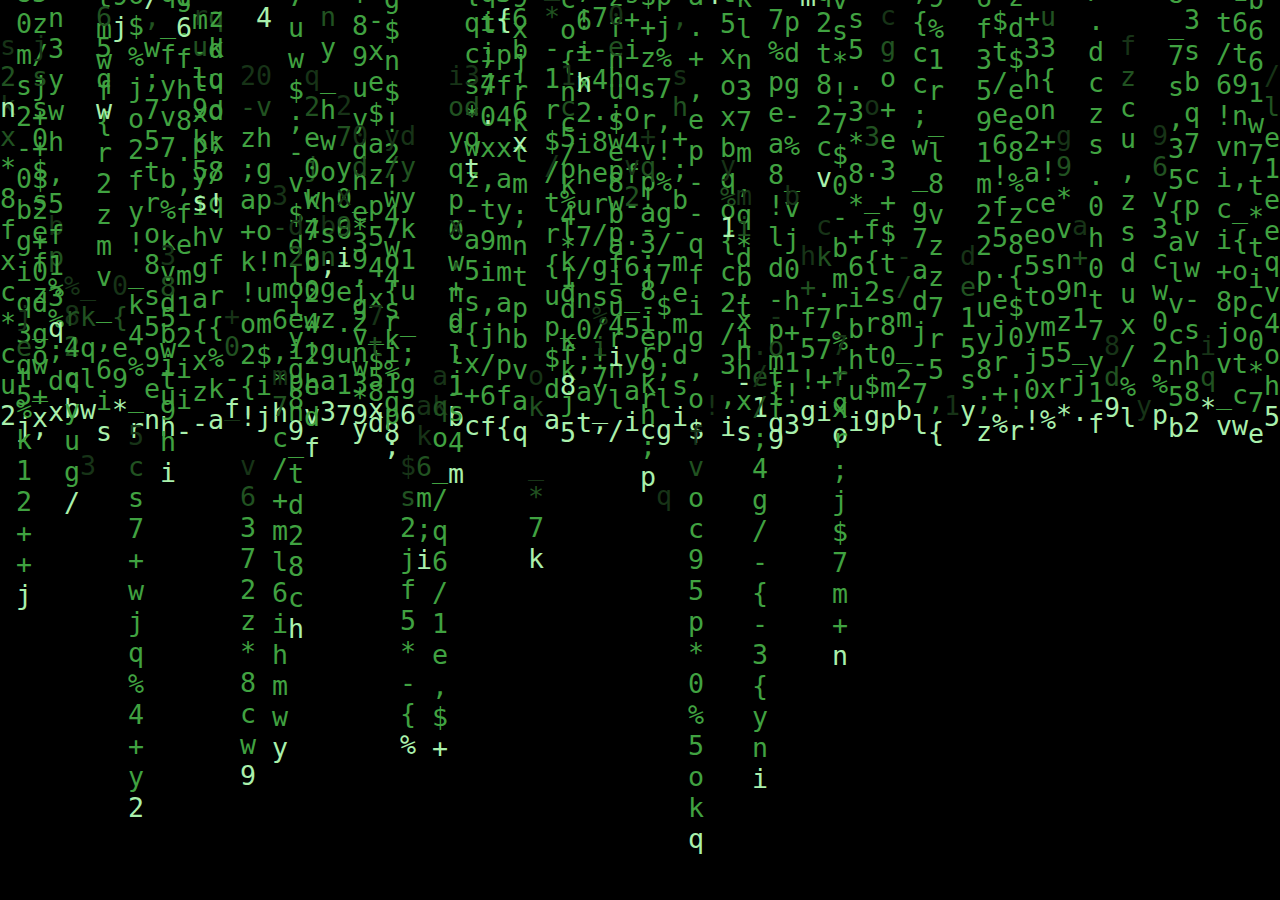
<file: matrix.html>
<!-- saved from url=(0059)http://madsgraphics.github.io/prez-coffeescript/matrix.html -->
<html><head><meta http-equiv="Content-Type" content="text/html; charset=UTF-8">
<title>Matrix-like</title>
<script language="JavaScript">
/*
filter:fliph;

*/
</script>
<style>
body{
font-size:20pt;
font-weight:none;
background-color:#000000;
color:#000000;
}
</style>
<style type="text/css"></style><style type="text/css"></style></head>
<body scroll="no">
<script language="JavaScript">
// definition de quelques valeurs
var cw=document.body.clientWidth
var ch=document.body.clientHeight
var nb_cols=Math.floor(cw/16)
// nb_cols--
var nb_rows=Math.floor(ch/30)
nb_rows--
var dk_colors=new Array("#173317","#215221")
var normal_color="#40A241"
var light_color="#A9F0AC"
var rnd_gly=new Array("a","b","c","d","e","f","g","h","i","j","k","l","m","n","o","p","q","r","s","t","u","v","w","x","y","z",",","/","+","-","*","_","{","%","!",".",";","$","1","2","3","4","5","6","7","8","9","0")

// boucle collones et char+couleurs
for(n_col=0;n_col<=nb_cols-1;n_col++){
document.write("<div id=d"+n_col+" style='position:absolute;top:0px;'><tt></div>")
document.getElementById("d"+n_col).style.width=16
document.getElementById("d"+n_col).style.left=(n_col*16)
var nb_chars=Math.floor(Math.random()*(nb_rows))
document.getElementById("d"+n_col).style.height=(nb_chars+1)*30
var h_div=parseInt(document.getElementById("d"+n_col).style.height)
// pour vérifier ajouter à la ligne en dessous //
document.getElementById("d"+n_col).style.top=-h_div
document.getElementById("d"+n_col).style.filter="fliph"


// mettre des caracteres avec des couleurs
for(n_char=0;n_char<=nb_chars;n_char++){
if(n_char<=1){
document.getElementById("d"+n_col).innerHTML+="<tt><font color='"+dk_colors[n_char]+"'>"+rnd_gly[Math.floor(Math.random()*rnd_gly.length)]+"</font></tt><br>"
}else if((n_char>1)&&(n_char<nb_chars)){
document.getElementById("d"+n_col).innerHTML+="<tt><font color='"+normal_color+"'>"+rnd_gly[Math.floor(Math.random()*rnd_gly.length)]+"</font></tt><br>"
}else{
document.getElementById("d"+n_col).innerHTML+="<tt><font color='"+light_color+"'>"+rnd_gly[Math.floor(Math.random()*rnd_gly.length)]+"</font></tt>"
}
}
// fin de déf des char_colorés ^
}
// fin boucle collones ^


var deja_fait_st=new Array()
var deja_fait_st_index=0

function del_et_restart(numero){
// del HTML
document.getElementById("d"+numero).innerHTML="<tt>"
// resiZe
var nb_chars=Math.floor(Math.random()*(nb_rows))
document.getElementById("d"+n_col).style.height=(nb_chars+1)*30
var h_div=parseInt(document.getElementById("d"+n_col).style.height)
document.getElementById("d"+n_col).style.top=-h_div
// re-cholor et text
for(n_char=0;n_char<=nb_chars;n_char++){
if(n_char<=1){
document.getElementById("d"+numero).innerHTML+="<tt><font color='"+dk_colors[n_char]+"'>"+rnd_gly[Math.floor(Math.random()*rnd_gly.length)]+"</font></tt><br>"
}else if((n_char>1)&&(n_char<nb_chars)){
document.getElementById("d"+numero).innerHTML+="<tt><font color='"+normal_color+"'>"+rnd_gly[Math.floor(Math.random()*rnd_gly.length)]+"</font></tt><br>"
}else{
document.getElementById("d"+numero).innerHTML+="<tt><font color='"+light_color+"'>"+rnd_gly[Math.floor(Math.random()*rnd_gly.length)]+"</font></tt>"
}
}
}





bas()
function bas(){
for(n_col=0;n_col<=nb_cols-1;n_col++){
if(parseInt(document.getElementById("d"+n_col).style.top)<=ch){
document.getElementById("d"+n_col).style.top=parseInt(document.getElementById("d"+n_col).style.top)+30
}else{
del_et_restart(n_col)
}
}
window.setTimeout("bas()",50)
}


/* bas_st()
function bas_st(){
var current_down=Math.random()*nb_cols
// recherche
for(i=0;i<=deja_fait_st.length;i++){
if (deja_fait_st.slice(i,i+1).substring(current_down)==-1){
deja_fait_st[deja_fait_st_index]=current_down
deja_fait_st_index++
}
else break
}
if(deja_fait_st==nb_cols){
void(0)
}else{
document.getElementById("d"+n_col).style.top+=30
bas_st()
}
}


window.alert(nb_cols)
window.alert(nb_rows)
window.alert(nb_cols*nb_rows)
document.write("<nobr>")

for(n_col=0;n_col<=nb_cols-1;n_col++){
document.write("<div id=d"+n_col+" style='position:absolute;top:0px;'><tt>"+rnd_gly[Math.floor(Math.random()*rnd_gly.length)]+"</div>")
document.getElementById("d"+n_col).style.width=16
document.getElementById("d"+n_col).style.left=(n_col*16)
document.getElementById("d"+n_col).style.top=0
document.getElementById("d"+n_col).style.height=ch-10
// document.getElementById("d"+n_col).style.filter="fliph"
// boucle contenu
for(i=0;i<nb_rows;i++){
document.getElementById("d"+n_col).innerHTML+=rnd_gly[Math.floor(Math.random()*rnd_gly.length)]+"<br>"
}
document.getElementById("d"+n_col).innerHTML+=rnd_gly[Math.floor(Math.random()*rnd_gly.length)]
}
document.write("</nobr>")
window.setTimeout("down()", 5)

function down(){
for(n_col=0;n_col<=nb_cols-1;n_col++){
document.getElementById("d"+n_col).innerHTML=rnd_gly[Math.floor(Math.random()*rnd_gly.length)]+"<br>"+document.getElementById("d"+n_col).innerHTML
// document.getElementById("d"+n_col).innerHTML=document.getElementById("d"+n_col).innerHTML.substring(0, document.getElementById("d"+n_col).innerHTML.lastIndexOf("<br>"))
}
window.setTimeout("down()", 500)
}



*/
</script><div id="d0" style="position: absolute; top: 30px; width: 16px; left: 0px; height: 90px;"><tt></tt><tt><font color="#173317">s</font></tt><br><tt><font color="#215221">2</font></tt><br><tt><font color="#A9F0AC">n</font></tt></div><div id="d1" style="position: absolute; top: 300px; width: 16px; left: 16px; height: 300px;"><tt></tt><tt><font color="#173317">j</font></tt><br><tt><font color="#215221">e</font></tt><br><tt><font color="#40A241">t</font></tt><br><tt><font color="#40A241">%</font></tt><br><tt><font color="#40A241">k</font></tt><br><tt><font color="#40A241">1</font></tt><br><tt><font color="#40A241">2</font></tt><br><tt><font color="#40A241">+</font></tt><br><tt><font color="#40A241">+</font></tt><br><tt><font color="#A9F0AC">j</font></tt></div><div id="d2" style="position: absolute; top: 30px; width: 16px; left: 32px; height: 390px;"><tt></tt><tt><font color="#173317">j</font></tt><br><tt><font color="#215221">s</font></tt><br><tt><font color="#40A241">s</font></tt><br><tt><font color="#40A241">0</font></tt><br><tt><font color="#40A241">$</font></tt><br><tt><font color="#40A241">s</font></tt><br><tt><font color="#40A241">e</font></tt><br><tt><font color="#40A241">f</font></tt><br><tt><font color="#40A241">z</font></tt><br><tt><font color="#40A241">_</font></tt><br><tt><font color="#40A241">o</font></tt><br><tt><font color="#40A241">_</font></tt><br><tt><font color="#A9F0AC">x</font></tt></div><div id="d3" style="position: absolute; top: -60px; width: 16px; left: 48px; height: 390px;"><tt></tt><tt><font color="#173317">8</font></tt><br><tt><font color="#215221">5</font></tt><br><tt><font color="#40A241">n</font></tt><br><tt><font color="#40A241">3</font></tt><br><tt><font color="#40A241">y</font></tt><br><tt><font color="#40A241">w</font></tt><br><tt><font color="#40A241">h</font></tt><br><tt><font color="#40A241">,</font></tt><br><tt><font color="#40A241">5</font></tt><br><tt><font color="#40A241">f</font></tt><br><tt><font color="#40A241">1</font></tt><br><tt><font color="#40A241">3</font></tt><br><tt><font color="#A9F0AC">q</font></tt></div><div id="d4" style="position: absolute; top: 270px; width: 16px; left: 64px; height: 240px;"><tt></tt><tt><font color="#173317">%</font></tt><br><tt><font color="#215221">r</font></tt><br><tt><font color="#40A241">4</font></tt><br><tt><font color="#40A241">c</font></tt><br><tt><font color="#40A241">y</font></tt><br><tt><font color="#40A241">u</font></tt><br><tt><font color="#40A241">g</font></tt><br><tt><font color="#A9F0AC">/</font></tt></div><div id="d5" style="position: absolute; top: 450px; width: 16px; left: 80px; height: 30px;"><tt></tt><tt><font color="#173317">3</font></tt><br></div><div id="d6" style="position: absolute; top: -30px; width: 16px; left: 96px; height: 150px;"><tt></tt><tt><font color="#173317">c</font></tt><br><tt><font color="#215221">6</font></tt><br><tt><font color="#40A241">5</font></tt><br><tt><font color="#40A241">q</font></tt><br><tt><font color="#A9F0AC">w</font></tt></div><div id="d7" style="position: absolute; top: -330px; width: 16px; left: 112px; height: 360px;"><tt></tt><tt><font color="#173317">1</font></tt><br><tt><font color="#215221">2</font></tt><br><tt><font color="#40A241">j</font></tt><br><tt><font color="#40A241">6</font></tt><br><tt><font color="#40A241">i</font></tt><br><tt><font color="#40A241">3</font></tt><br><tt><font color="#40A241">r</font></tt><br><tt><font color="#40A241">z</font></tt><br><tt><font color="#40A241">l</font></tt><br><tt><font color="#40A241">2</font></tt><br><tt><font color="#40A241">9</font></tt><br><tt><font color="#A9F0AC">j</font></tt></div><div id="d8" style="position: absolute; top: 420px; width: 16px; left: 128px; height: 390px;"><tt></tt><tt><font color="#173317">5</font></tt><br><tt><font color="#215221">c</font></tt><br><tt><font color="#40A241">s</font></tt><br><tt><font color="#40A241">7</font></tt><br><tt><font color="#40A241">+</font></tt><br><tt><font color="#40A241">w</font></tt><br><tt><font color="#40A241">j</font></tt><br><tt><font color="#40A241">q</font></tt><br><tt><font color="#40A241">%</font></tt><br><tt><font color="#40A241">4</font></tt><br><tt><font color="#40A241">+</font></tt><br><tt><font color="#40A241">y</font></tt><br><tt><font color="#A9F0AC">2</font></tt></div><div id="d9" style="position: absolute; top: -390px; width: 16px; left: 144px; height: 390px;"><tt></tt><tt><font color="#173317">4</font></tt><br><tt><font color="#215221">s</font></tt><br><tt><font color="#40A241">1</font></tt><br><tt><font color="#40A241">g</font></tt><br><tt><font color="#40A241">3</font></tt><br><tt><font color="#40A241">6</font></tt><br><tt><font color="#40A241">-</font></tt><br><tt><font color="#40A241">%</font></tt><br><tt><font color="#40A241">;</font></tt><br><tt><font color="#40A241">_</font></tt><br><tt><font color="#40A241">p</font></tt><br><tt><font color="#40A241">0</font></tt><br><tt><font color="#A9F0AC">/</font></tt></div><div id="d10" style="position: absolute; top: 240px; width: 16px; left: 160px; height: 240px;"><tt></tt><tt><font color="#173317">3</font></tt><br><tt><font color="#215221">8</font></tt><br><tt><font color="#40A241">5</font></tt><br><tt><font color="#40A241">w</font></tt><br><tt><font color="#40A241">t</font></tt><br><tt><font color="#40A241">9</font></tt><br><tt><font color="#40A241">h</font></tt><br><tt><font color="#A9F0AC">i</font></tt></div><div id="d11" style="position: absolute; top: -360px; width: 16px; left: 176px; height: 390px;"><tt></tt><tt><font color="#173317">l</font></tt><br><tt><font color="#215221">r</font></tt><br><tt><font color="#40A241">e</font></tt><br><tt><font color="#40A241">l</font></tt><br><tt><font color="#40A241">_</font></tt><br><tt><font color="#40A241">+</font></tt><br><tt><font color="#40A241">v</font></tt><br><tt><font color="#40A241">y</font></tt><br><tt><font color="#40A241">f</font></tt><br><tt><font color="#40A241">u</font></tt><br><tt><font color="#40A241">-</font></tt><br><tt><font color="#40A241">g</font></tt><br><tt><font color="#A9F0AC">6</font></tt></div><div id="d12" style="position: absolute; top: 0px; width: 16px; left: 192px; height: 210px;"><tt></tt><tt><font color="#173317">r</font></tt><br><tt><font color="#215221">u</font></tt><br><tt><font color="#40A241">l</font></tt><br><tt><font color="#40A241">9</font></tt><br><tt><font color="#40A241">k</font></tt><br><tt><font color="#40A241">5</font></tt><br><tt><font color="#A9F0AC">s</font></tt></div><div id="d13" style="position: absolute; top: -60px; width: 16px; left: 208px; height: 270px;"><tt></tt><tt><font color="#173317">4</font></tt><br><tt><font color="#215221">a</font></tt><br><tt><font color="#40A241">z</font></tt><br><tt><font color="#40A241">d</font></tt><br><tt><font color="#40A241">u</font></tt><br><tt><font color="#40A241">d</font></tt><br><tt><font color="#40A241">k</font></tt><br><tt><font color="#40A241">/</font></tt><br><tt><font color="#A9F0AC">!</font></tt></div><div id="d14" style="position: absolute; top: 300px; width: 16px; left: 224px; height: 120px;"><tt></tt><tt><font color="#173317">+</font></tt><br><tt><font color="#215221">0</font></tt><br><tt><font color="#40A241">-</font></tt><br><tt><font color="#A9F0AC">f</font></tt></div><div id="d15" style="position: absolute; top: 450px; width: 16px; left: 240px; height: 330px;"><tt></tt><tt><font color="#173317">v</font></tt><br><tt><font color="#215221">6</font></tt><br><tt><font color="#40A241">3</font></tt><br><tt><font color="#40A241">7</font></tt><br><tt><font color="#40A241">2</font></tt><br><tt><font color="#40A241">z</font></tt><br><tt><font color="#40A241">*</font></tt><br><tt><font color="#40A241">8</font></tt><br><tt><font color="#40A241">c</font></tt><br><tt><font color="#40A241">w</font></tt><br><tt><font color="#A9F0AC">9</font></tt></div><div id="d16" style="position: absolute; top: -60px; width: 16px; left: 256px; height: 90px;"><tt></tt><tt><font color="#173317">.</font></tt><br><tt><font color="#215221">8</font></tt><br><tt><font color="#A9F0AC">4</font></tt></div><div id="d17" style="position: absolute; top: 360px; width: 16px; left: 272px; height: 390px;"><tt></tt><tt><font color="#173317">m</font></tt><br><tt><font color="#215221">7</font></tt><br><tt><font color="#40A241">c</font></tt><br><tt><font color="#40A241">/</font></tt><br><tt><font color="#40A241">+</font></tt><br><tt><font color="#40A241">m</font></tt><br><tt><font color="#40A241">l</font></tt><br><tt><font color="#40A241">6</font></tt><br><tt><font color="#40A241">i</font></tt><br><tt><font color="#40A241">h</font></tt><br><tt><font color="#40A241">m</font></tt><br><tt><font color="#40A241">w</font></tt><br><tt><font color="#A9F0AC">y</font></tt></div><div id="d18" style="position: absolute; top: 210px; width: 16px; left: 288px; height: 420px;"><tt></tt><tt><font color="#173317">d</font></tt><br><tt><font color="#215221">2</font></tt><br><tt><font color="#40A241">o</font></tt><br><tt><font color="#40A241">e</font></tt><br><tt><font color="#40A241">i</font></tt><br><tt><font color="#40A241">p</font></tt><br><tt><font color="#40A241">n</font></tt><br><tt><font color="#40A241">_</font></tt><br><tt><font color="#40A241">t</font></tt><br><tt><font color="#40A241">d</font></tt><br><tt><font color="#40A241">2</font></tt><br><tt><font color="#40A241">8</font></tt><br><tt><font color="#40A241">c</font></tt><br><tt><font color="#A9F0AC">h</font></tt></div><div id="d19" style="position: absolute; top: 60px; width: 16px; left: 304px; height: 390px;"><tt></tt><tt><font color="#173317">q</font></tt><br><tt><font color="#215221">2</font></tt><br><tt><font color="#40A241">e</font></tt><br><tt><font color="#40A241">0</font></tt><br><tt><font color="#40A241">k</font></tt><br><tt><font color="#40A241">7</font></tt><br><tt><font color="#40A241">b</font></tt><br><tt><font color="#40A241">2</font></tt><br><tt><font color="#40A241">4</font></tt><br><tt><font color="#40A241">2</font></tt><br><tt><font color="#40A241">e</font></tt><br><tt><font color="#40A241">d</font></tt><br><tt><font color="#A9F0AC">f</font></tt></div><div id="d20" style="position: absolute; top: -30px; width: 16px; left: 320px; height: 300px;"><tt></tt><tt><font color="#173317">4</font></tt><br><tt><font color="#215221">n</font></tt><br><tt><font color="#40A241">y</font></tt><br><tt><font color="#40A241">_</font></tt><br><tt><font color="#40A241">h</font></tt><br><tt><font color="#40A241">w</font></tt><br><tt><font color="#40A241">o</font></tt><br><tt><font color="#40A241">h</font></tt><br><tt><font color="#40A241">s</font></tt><br><tt><font color="#A9F0AC">;</font></tt></div><div id="d21" style="position: absolute; top: 180px; width: 16px; left: 336px; height: 90px;"><tt></tt><tt><font color="#173317">x</font></tt><br><tt><font color="#215221">9</font></tt><br><tt><font color="#A9F0AC">i</font></tt></div><div id="d22" style="position: absolute; top: 120px; width: 16px; left: 352px; height: 300px;"><tt></tt><tt><font color="#173317">0</font></tt><br><tt><font color="#215221">d</font></tt><br><tt><font color="#40A241">_</font></tt><br><tt><font color="#40A241">*</font></tt><br><tt><font color="#40A241">9</font></tt><br><tt><font color="#40A241">j</font></tt><br><tt><font color="#40A241">2</font></tt><br><tt><font color="#40A241">n</font></tt><br><tt><font color="#40A241">3</font></tt><br><tt><font color="#A9F0AC">9</font></tt></div><div id="d23" style="position: absolute; top: 300px; width: 16px; left: 368px; height: 120px;"><tt></tt><tt><font color="#173317">7</font></tt><br><tt><font color="#215221">t</font></tt><br><tt><font color="#40A241">5</font></tt><br><tt><font color="#A9F0AC">x</font></tt></div><div id="d24" style="position: absolute; top: 120px; width: 16px; left: 384px; height: 330px;"><tt></tt><tt><font color="#173317">y</font></tt><br><tt><font color="#215221">/</font></tt><br><tt><font color="#40A241">w</font></tt><br><tt><font color="#40A241">7</font></tt><br><tt><font color="#40A241">o</font></tt><br><tt><font color="#40A241">{</font></tt><br><tt><font color="#40A241">r</font></tt><br><tt><font color="#40A241">i</font></tt><br><tt><font color="#40A241">1</font></tt><br><tt><font color="#40A241">p</font></tt><br><tt><font color="#A9F0AC">;</font></tt></div><div id="d25" style="position: absolute; top: 450px; width: 16px; left: 400px; height: 300px;"><tt></tt><tt><font color="#173317">$</font></tt><br><tt><font color="#215221">s</font></tt><br><tt><font color="#40A241">2</font></tt><br><tt><font color="#40A241">j</font></tt><br><tt><font color="#40A241">f</font></tt><br><tt><font color="#40A241">5</font></tt><br><tt><font color="#40A241">*</font></tt><br><tt><font color="#40A241">-</font></tt><br><tt><font color="#40A241">{</font></tt><br><tt><font color="#A9F0AC">%</font></tt></div><div id="d26" style="position: absolute; top: 420px; width: 16px; left: 416px; height: 150px;"><tt></tt><tt><font color="#173317">k</font></tt><br><tt><font color="#215221">6</font></tt><br><tt><font color="#40A241">m</font></tt><br><tt><font color="#40A241">;</font></tt><br><tt><font color="#A9F0AC">i</font></tt></div><div id="d27" style="position: absolute; top: 360px; width: 16px; left: 432px; height: 390px;"><tt></tt><tt><font color="#173317">a</font></tt><br><tt><font color="#215221">q</font></tt><br><tt><font color="#40A241">o</font></tt><br><tt><font color="#40A241">_</font></tt><br><tt><font color="#40A241">/</font></tt><br><tt><font color="#40A241">q</font></tt><br><tt><font color="#40A241">6</font></tt><br><tt><font color="#40A241">/</font></tt><br><tt><font color="#40A241">1</font></tt><br><tt><font color="#40A241">e</font></tt><br><tt><font color="#40A241">,</font></tt><br><tt><font color="#40A241">$</font></tt><br><tt><font color="#A9F0AC">+</font></tt></div><div id="d28" style="position: absolute; top: 210px; width: 16px; left: 448px; height: 270px;"><tt></tt><tt><font color="#173317">x</font></tt><br><tt><font color="#215221">,</font></tt><br><tt><font color="#40A241">+</font></tt><br><tt><font color="#40A241">d</font></tt><br><tt><font color="#40A241">;</font></tt><br><tt><font color="#40A241">j</font></tt><br><tt><font color="#40A241">s</font></tt><br><tt><font color="#40A241">4</font></tt><br><tt><font color="#A9F0AC">m</font></tt></div><div id="d29" style="position: absolute; top: 60px; width: 16px; left: 464px; height: 120px;"><tt></tt><tt><font color="#173317">3</font></tt><br><tt><font color="#215221">d</font></tt><br><tt><font color="#40A241">q</font></tt><br><tt><font color="#A9F0AC">t</font></tt></div><div id="d30" style="position: absolute; top: -180px; width: 16px; left: 480px; height: 300px;"><tt></tt><tt><font color="#173317">7</font></tt><br><tt><font color="#215221">o</font></tt><br><tt><font color="#40A241">-</font></tt><br><tt><font color="#40A241">2</font></tt><br><tt><font color="#40A241">m</font></tt><br><tt><font color="#40A241">b</font></tt><br><tt><font color="#40A241">i</font></tt><br><tt><font color="#40A241">i</font></tt><br><tt><font color="#40A241">4</font></tt><br><tt><font color="#A9F0AC">.</font></tt></div><div id="d31" style="position: absolute; top: -90px; width: 16px; left: 496px; height: 120px;"><tt></tt><tt><font color="#173317">x</font></tt><br><tt><font color="#215221">/</font></tt><br><tt><font color="#40A241">*</font></tt><br><tt><font color="#A9F0AC">{</font></tt></div><div id="d32" style="position: absolute; top: -90px; width: 16px; left: 512px; height: 240px;"><tt></tt><tt><font color="#173317">;</font></tt><br><tt><font color="#215221">o</font></tt><br><tt><font color="#40A241">*</font></tt><br><tt><font color="#40A241">6</font></tt><br><tt><font color="#40A241">b</font></tt><br><tt><font color="#40A241">!</font></tt><br><tt><font color="#40A241">6</font></tt><br><tt><font color="#A9F0AC">x</font></tt></div><div id="d33" style="position: absolute; top: 450px; width: 16px; left: 528px; height: 120px;"><tt></tt><tt><font color="#173317">_</font></tt><br><tt><font color="#215221">*</font></tt><br><tt><font color="#40A241">7</font></tt><br><tt><font color="#A9F0AC">k</font></tt></div><div id="d34" style="position: absolute; top: 150px; width: 16px; left: 544px; height: 30px;"><tt></tt><tt><font color="#173317">/</font></tt><br></div><div id="d35" style="position: absolute; top: 60px; width: 16px; left: 560px; height: 330px;"><tt></tt><tt><font color="#173317">1</font></tt><br><tt><font color="#215221">c</font></tt><br><tt><font color="#40A241">5</font></tt><br><tt><font color="#40A241">p</font></tt><br><tt><font color="#40A241">%</font></tt><br><tt><font color="#40A241">l</font></tt><br><tt><font color="#40A241">k</font></tt><br><tt><font color="#40A241">d</font></tt><br><tt><font color="#40A241">_</font></tt><br><tt><font color="#40A241">f</font></tt><br><tt><font color="#A9F0AC">8</font></tt></div><div id="d36" style="position: absolute; top: -150px; width: 16px; left: 576px; height: 240px;"><tt></tt><tt><font color="#173317">x</font></tt><br><tt><font color="#215221">k</font></tt><br><tt><font color="#40A241">x</font></tt><br><tt><font color="#40A241">c</font></tt><br><tt><font color="#40A241">t</font></tt><br><tt><font color="#40A241">6</font></tt><br><tt><font color="#40A241">i</font></tt><br><tt><font color="#A9F0AC">h</font></tt></div><div id="d37" style="position: absolute; top: 300px; width: 16px; left: 592px; height: 120px;"><tt></tt><tt><font color="#173317">%</font></tt><br><tt><font color="#215221">i</font></tt><br><tt><font color="#40A241">7</font></tt><br><tt><font color="#A9F0AC">_</font></tt></div><div id="d38" style="position: absolute; top: 0px; width: 16px; left: 608px; height: 360px;"><tt></tt><tt><font color="#173317">0</font></tt><br><tt><font color="#215221">e</font></tt><br><tt><font color="#40A241">h</font></tt><br><tt><font color="#40A241">;</font></tt><br><tt><font color="#40A241">w</font></tt><br><tt><font color="#40A241">p</font></tt><br><tt><font color="#40A241">w</font></tt><br><tt><font color="#40A241">p</font></tt><br><tt><font color="#40A241">f</font></tt><br><tt><font color="#40A241">s</font></tt><br><tt><font color="#40A241">4</font></tt><br><tt><font color="#A9F0AC">i</font></tt></div><div id="d39" style="position: absolute; top: 150px; width: 16px; left: 624px; height: 60px;"><tt></tt><tt><font color="#173317">v</font></tt><br><tt><font color="#215221">2</font></tt><br></div><div id="d40" style="position: absolute; top: 120px; width: 16px; left: 640px; height: 360px;"><tt></tt><tt><font color="#173317">+</font></tt><br><tt><font color="#215221">q</font></tt><br><tt><font color="#40A241">!</font></tt><br><tt><font color="#40A241">-</font></tt><br><tt><font color="#40A241">;</font></tt><br><tt><font color="#40A241">8</font></tt><br><tt><font color="#40A241">i</font></tt><br><tt><font color="#40A241">r</font></tt><br><tt><font color="#40A241">k</font></tt><br><tt><font color="#40A241">h</font></tt><br><tt><font color="#40A241">;</font></tt><br><tt><font color="#A9F0AC">p</font></tt></div><div id="d41" style="position: absolute; top: 480px; width: 16px; left: 656px; height: 30px;"><tt></tt><tt><font color="#173317">q</font></tt><br></div><div id="d42" style="position: absolute; top: -30px; width: 16px; left: 672px; height: 60px;"><tt></tt><tt><font color="#173317">z</font></tt><br><tt><font color="#215221">,</font></tt><br></div><div id="d43" style="position: absolute; top: 420px; width: 16px; left: 688px; height: 420px;"><tt></tt><tt><font color="#173317">f</font></tt><br><tt><font color="#215221">v</font></tt><br><tt><font color="#40A241">o</font></tt><br><tt><font color="#40A241">c</font></tt><br><tt><font color="#40A241">9</font></tt><br><tt><font color="#40A241">5</font></tt><br><tt><font color="#40A241">p</font></tt><br><tt><font color="#40A241">*</font></tt><br><tt><font color="#40A241">0</font></tt><br><tt><font color="#40A241">%</font></tt><br><tt><font color="#40A241">5</font></tt><br><tt><font color="#40A241">o</font></tt><br><tt><font color="#40A241">k</font></tt><br><tt><font color="#A9F0AC">q</font></tt></div><div id="d44" style="position: absolute; top: -300px; width: 16px; left: 704px; height: 300px;"><tt></tt><tt><font color="#173317">2</font></tt><br><tt><font color="#215221">-</font></tt><br><tt><font color="#40A241">n</font></tt><br><tt><font color="#40A241">_</font></tt><br><tt><font color="#40A241">t</font></tt><br><tt><font color="#40A241">_</font></tt><br><tt><font color="#40A241">/</font></tt><br><tt><font color="#40A241">r</font></tt><br><tt><font color="#40A241">y</font></tt><br><tt><font color="#A9F0AC">4</font></tt></div><div id="d45" style="position: absolute; top: 150px; width: 16px; left: 720px; height: 90px;"><tt></tt><tt><font color="#173317">y</font></tt><br><tt><font color="#215221">%</font></tt><br><tt><font color="#A9F0AC">1</font></tt></div><div id="d46" style="position: absolute; top: 180px; width: 16px; left: 736px; height: 210px;"><tt></tt><tt><font color="#173317">m</font></tt><br><tt><font color="#215221">i</font></tt><br><tt><font color="#40A241">d</font></tt><br><tt><font color="#40A241">.</font></tt><br><tt><font color="#40A241">x</font></tt><br><tt><font color="#40A241">h</font></tt><br><tt><font color="#A9F0AC">-</font></tt></div><div id="d47" style="position: absolute; top: 360px; width: 16px; left: 752px; height: 420px;"><tt></tt><tt><font color="#173317">/</font></tt><br><tt><font color="#215221">/</font></tt><br><tt><font color="#40A241">;</font></tt><br><tt><font color="#40A241">4</font></tt><br><tt><font color="#40A241">g</font></tt><br><tt><font color="#40A241">/</font></tt><br><tt><font color="#40A241">-</font></tt><br><tt><font color="#40A241">{</font></tt><br><tt><font color="#40A241">-</font></tt><br><tt><font color="#40A241">3</font></tt><br><tt><font color="#40A241">{</font></tt><br><tt><font color="#40A241">y</font></tt><br><tt><font color="#40A241">n</font></tt><br><tt><font color="#A9F0AC">i</font></tt></div><div id="d48" style="position: absolute; top: 300px; width: 16px; left: 768px; height: 150px;"><tt></tt><tt><font color="#173317">-</font></tt><br><tt><font color="#215221">o</font></tt><br><tt><font color="#40A241">t</font></tt><br><tt><font color="#40A241">f</font></tt><br><tt><font color="#A9F0AC">9</font></tt></div><div id="d49" style="position: absolute; top: 180px; width: 16px; left: 784px; height: 30px;"><tt></tt><tt><font color="#173317">b</font></tt><br></div><div id="d50" style="position: absolute; top: -360px; width: 16px; left: 800px; height: 360px;"><tt></tt><tt><font color="#173317">v</font></tt><br><tt><font color="#215221">t</font></tt><br><tt><font color="#40A241">6</font></tt><br><tt><font color="#40A241">w</font></tt><br><tt><font color="#40A241">i</font></tt><br><tt><font color="#40A241">d</font></tt><br><tt><font color="#40A241">,</font></tt><br><tt><font color="#40A241">4</font></tt><br><tt><font color="#40A241">d</font></tt><br><tt><font color="#40A241">{</font></tt><br><tt><font color="#40A241">m</font></tt><br><tt><font color="#A9F0AC">m</font></tt></div><div id="d51" style="position: absolute; top: -210px; width: 16px; left: 816px; height: 390px;"><tt></tt><tt><font color="#173317">u</font></tt><br><tt><font color="#215221">/</font></tt><br><tt><font color="#40A241">p</font></tt><br><tt><font color="#40A241">+</font></tt><br><tt><font color="#40A241">n</font></tt><br><tt><font color="#40A241">2</font></tt><br><tt><font color="#40A241">q</font></tt><br><tt><font color="#40A241">2</font></tt><br><tt><font color="#40A241">t</font></tt><br><tt><font color="#40A241">8</font></tt><br><tt><font color="#40A241">2</font></tt><br><tt><font color="#40A241">c</font></tt><br><tt><font color="#A9F0AC">v</font></tt></div><div id="d52" style="position: absolute; top: 330px; width: 16px; left: 832px; height: 330px;"><tt></tt><tt><font color="#173317">7</font></tt><br><tt><font color="#215221">r</font></tt><br><tt><font color="#40A241">x</font></tt><br><tt><font color="#40A241">r</font></tt><br><tt><font color="#40A241">;</font></tt><br><tt><font color="#40A241">j</font></tt><br><tt><font color="#40A241">$</font></tt><br><tt><font color="#40A241">7</font></tt><br><tt><font color="#40A241">m</font></tt><br><tt><font color="#40A241">+</font></tt><br><tt><font color="#A9F0AC">n</font></tt></div><tt><tt><tt>


</tt></tt></tt></body></html>
</file>
